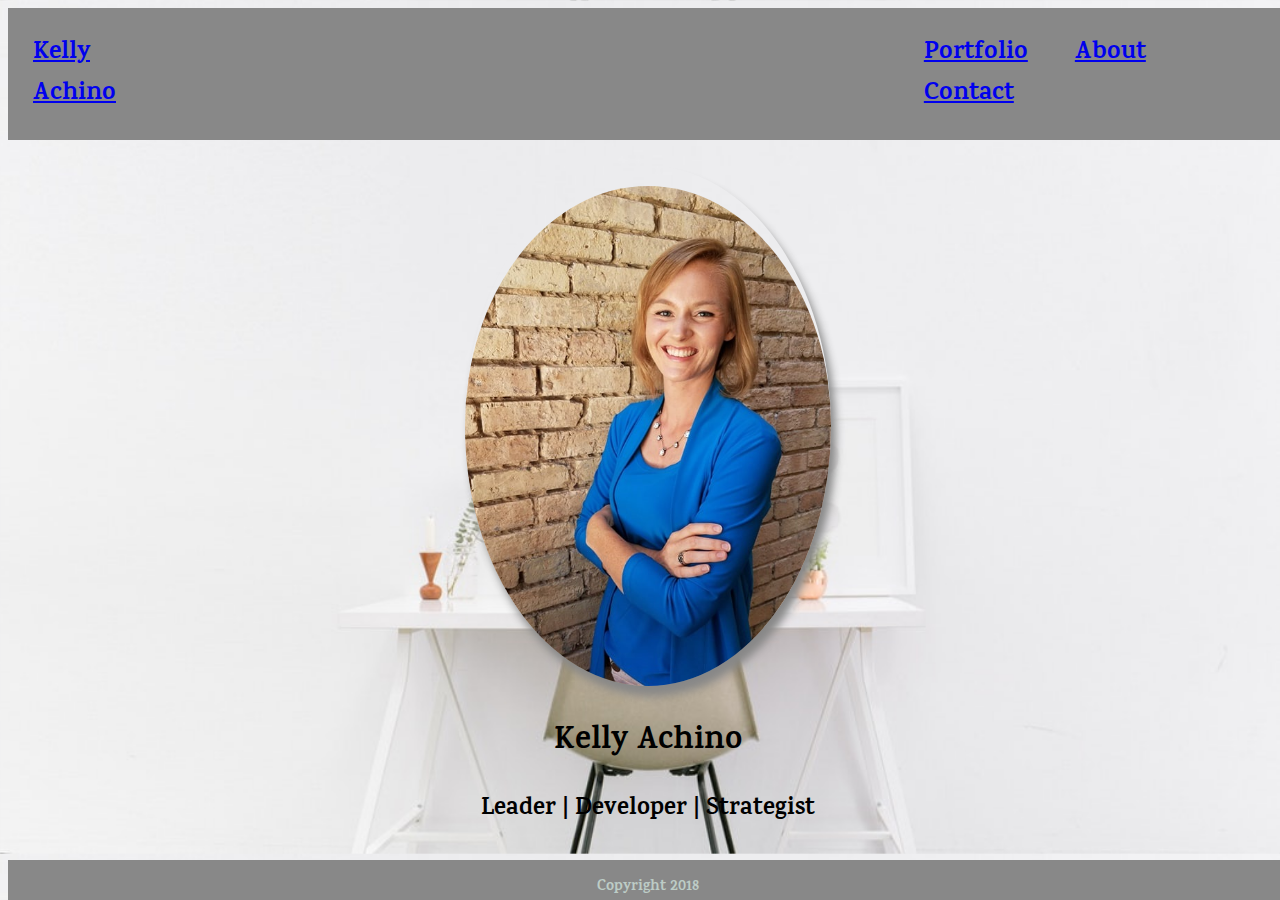
<file: index.html>
<!DOCTYPE html>
<html>

<head>
  <title>Kelly's Portfolio</title>
  <link href="stylesheet.css" rel="stylesheet" type="text/css">
  <link href="about.html" rel="stylesheet" type="text/css">
  <link href="contact.html" rel="stylesheet" type="text/css">
  <meta charset="UTF-8">
  <meta name="viewport" content="width=device-width, initial-scale=1.0">
</head>

<header>
  <a href="index.html" class="navKelly">Kelly Achino</a>
  <div class="restNav">
    <a href="portfolio.html" class="rightNav">Portfolio</a>
    <a href="about.html" class="rightNav">About</a>
    <a href="contact.html" class="rightNav">Contact</a>
  </div>
  </div>
</header>

<body>

  <div class="kellyBrand">
    <img class="kelly" src="images/kelly.jpg">
    <h1>Kelly Achino</h1>
    <h2>Leader | Developer | Strategist</h2>
  </div>

</body>
<footer>
  <p> Copyright 2018</p>
</footer>

</html>
</file>
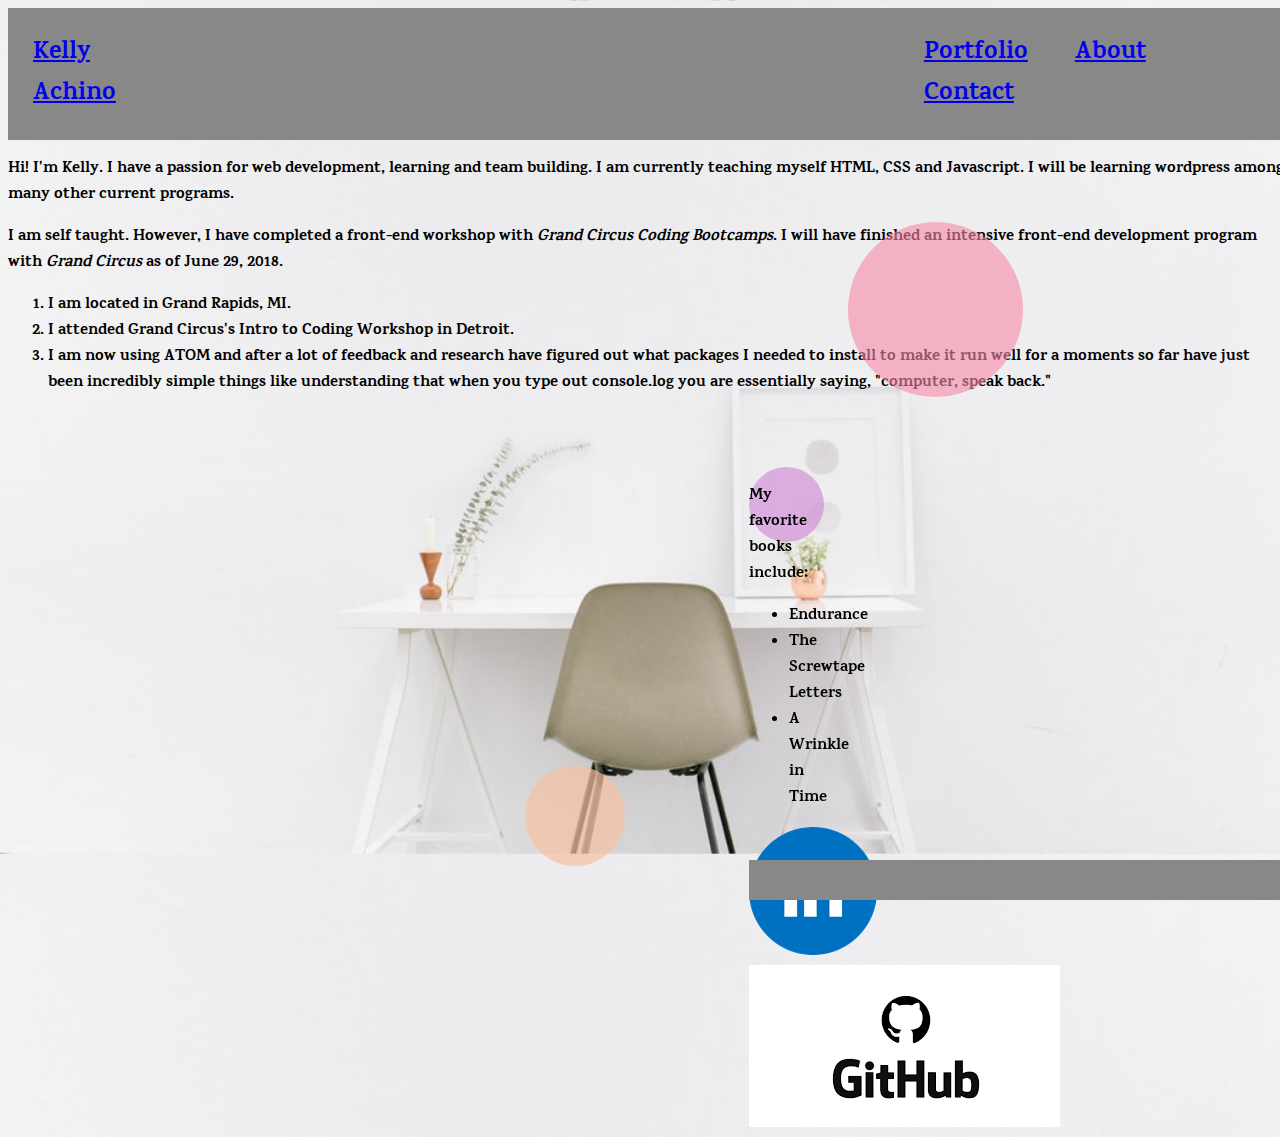
<file: about.html>
<!DOCTYPE html>
<html>
<head>
  <title>Kelly's Portfolio</title>
    <link href="stylesheet.css" rel="stylesheet" type="text/css">
    <link href="index.html" rel="stylesheet" type="text/css">
    <link href="contact.html" rel="stylesheet" type="text/css">
    <meta charset="UTF-8">
    <meta name="viewport" content="width=device-width, initial-scale=1.0">
</head>
<header>
  <a href="index.html" class="navKelly">Kelly Achino</a>
  <div class="restNav">
    <a href="portfolio.html" class="rightNav">Portfolio</a>
    <a href="about.html" class="rightNav">About</a>
    <a href="contact.html" class="rightNav">Contact</a>
  </div>
  </div>
</header>
<body class="indexPara">
    <p>Hi! I'm Kelly. I have a passion for web development, learning and team building. I am currently teaching myself HTML, CSS
      and Javascript. I will be learning wordpress among many other current programs.</p>
    <p>I am self taught. However, I have completed a front-end workshop with
      <em>Grand Circus Coding Bootcamps</em>. I will have finished an intensive front-end development program with
      <em>Grand Circus</em> as of June 29, 2018.</p>
  <ol>
    <li>I am located in Grand Rapids, MI.</li>
    <li>I attended Grand Circus's Intro to Coding Workshop in Detroit.</li>
    <li>I am now using ATOM and after a lot of feedback and research have figured out what packages I needed to install to make it run well for a moments so far have just been incredibly simple things like understanding that when you type out console.log you are essentially saying, "computer, speak back." </li>
  </ol>

  <div class="circleLogo">
    <div class="circle1">
    <div class="circle2">
    <div class="circle3">
  </div>

  <p> My favorite books include: </p>
    <ul>
      <li>Endurance</li>
      <li>The Screwtape Letters</li>
      <li>A Wrinkle in Time</li>
    </ul>

    <div class="link1">
      <a href="https://www.linkedin.com/in/kelly-achino/" img border="0" alt="linkedin" width="100" height="100"><img src="images/linkedin.png"></a>
     
      <a href="https://github.com/achinok" img border="0" width="100" height="auto"><img src="images/github.png"></a>
      </a>
    </div>
</body>

<footer>
  <p>Copyright 2018</p>
</footer>
</html>
</file>
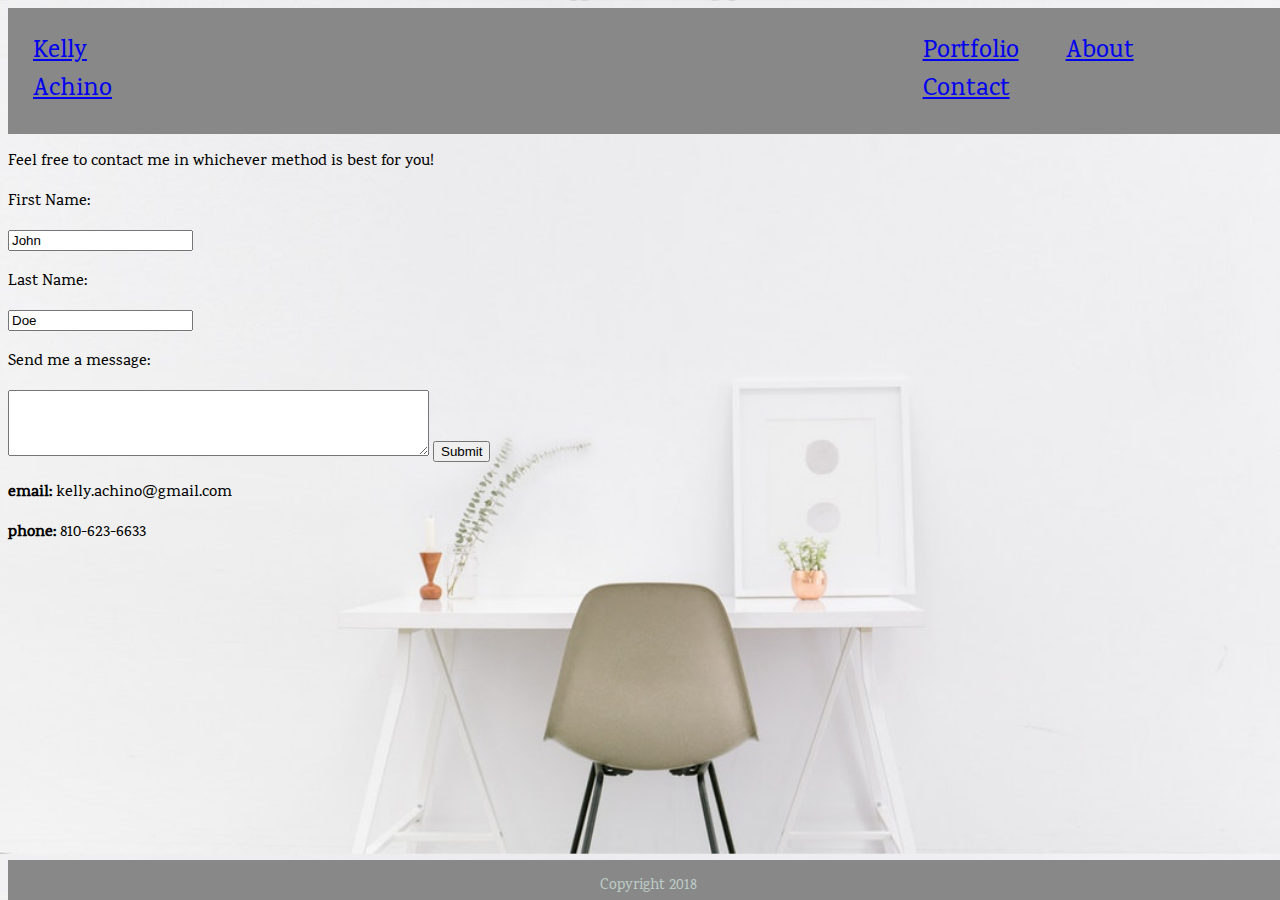
<file: contact.html>
<!DOCTYPE html>
<html>
<head>
  <title>Kelly's Portfolio</title>
  <link href="stylesheet.css" rel="stylesheet" type="text/css">
  <link href="about.html" rel="stylesheet" type="text/css">
  <link href="index.html" rel="stylesheet" type="text/css">
  <meta charset="UTF-8">
  <meta name="viewport" content="width=device-width, initial-scale=1.0">
</head>
<header>
  <a href="index.html" class="navKelly">Kelly Achino</a>
  <div class="restNav">
    <a href="portfolio.html" class="rightNav">Portfolio</a>
    <a href="about.html" class="rightNav">About</a>
    <a href="contact.html" class="rightNav">Contact</a>
  </div>
  </div>
</header>

<body id="contact">
  <p>Feel free to contact me in whichever method is best for you!</p>

  <div>
    <form action="mailto:kelly.achino@gmail.com" method="post" enctype="text/plain">
    <p>First Name:</p>
      <input type="text" name="firstname" value="John">
    <p>Last Name:</p>
      <input type="text" name="lastname" value="Doe">
    <p>Send me a message:</p>
      <textarea rows="4" cols="50"></textarea>
    <input type="submit" value="Submit">
    </form>
  </div>

  <p><strong>email:</strong> kelly.achino@gmail.com</p>
  <p><strong>phone:</strong> 810-623-6633</p>

 

</body>

<footer>
  <p>Copyright 2018</p>
</footer>
</html>
</file>
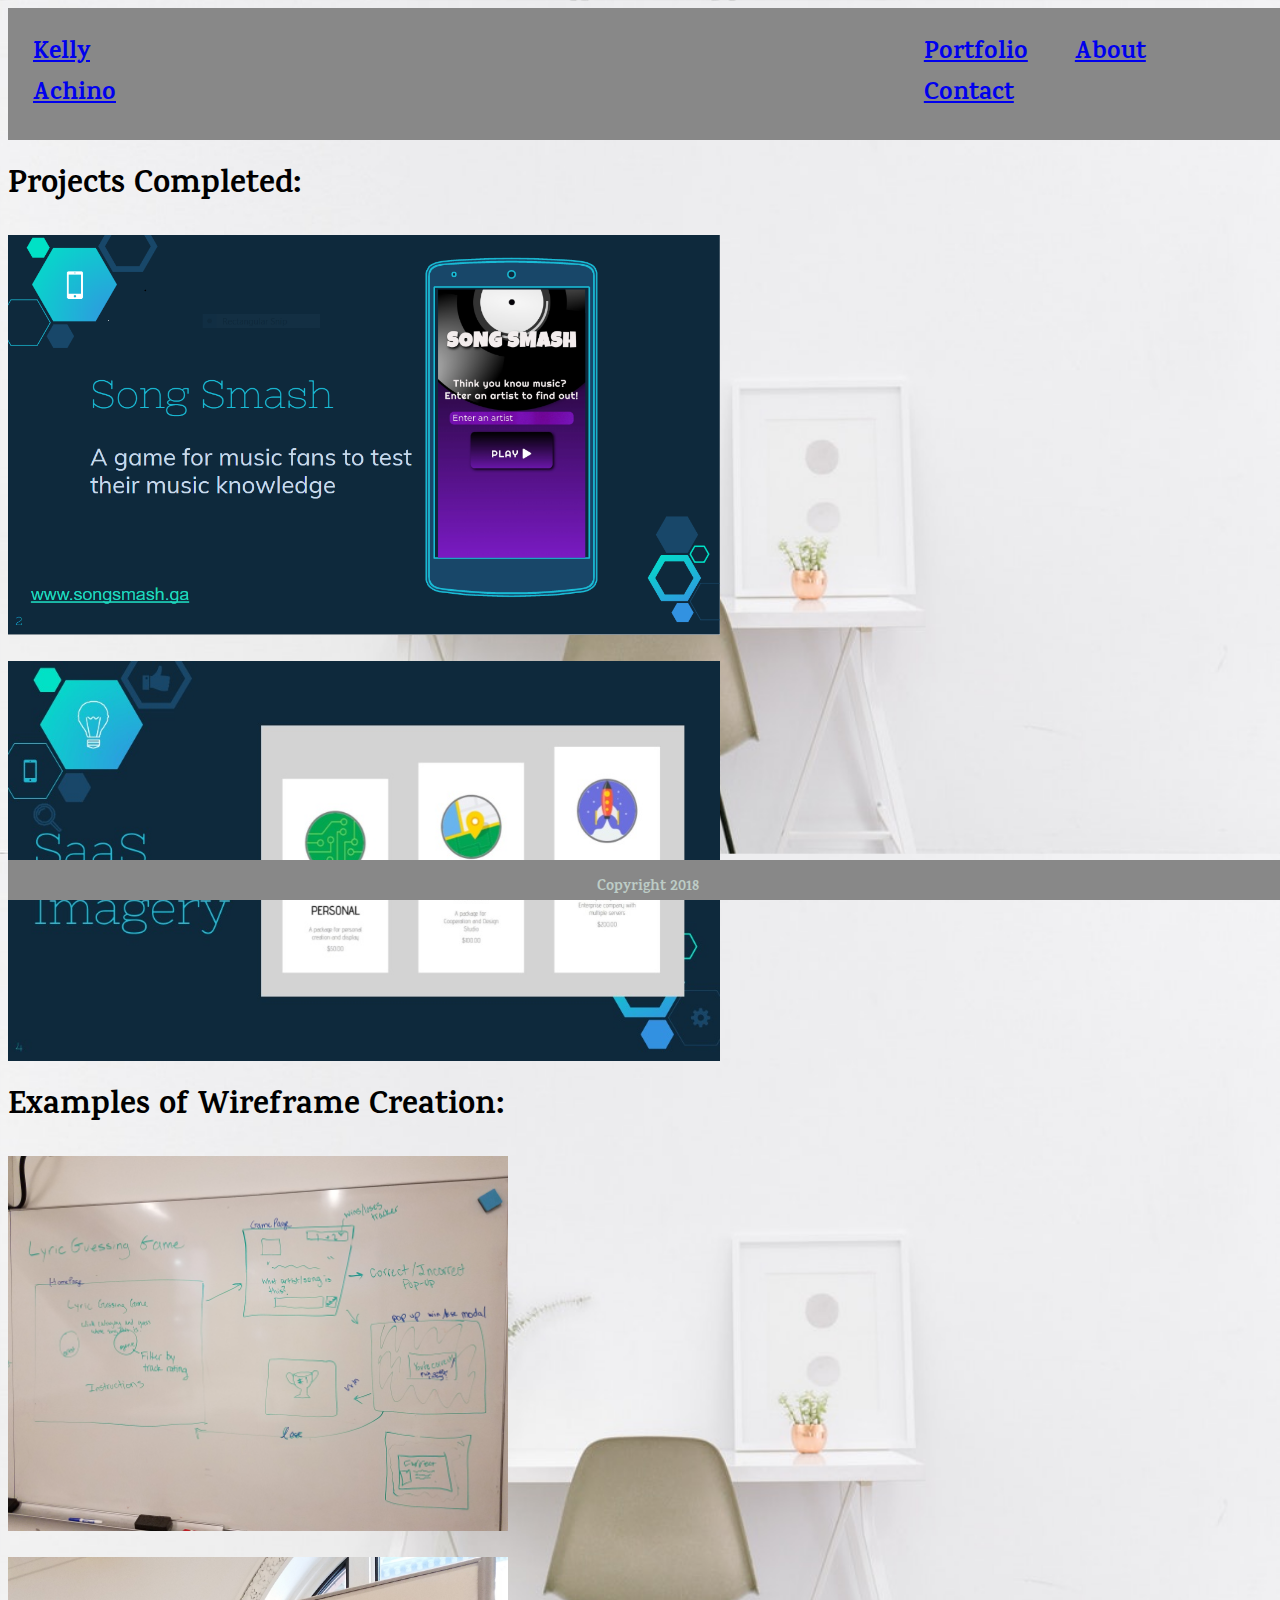
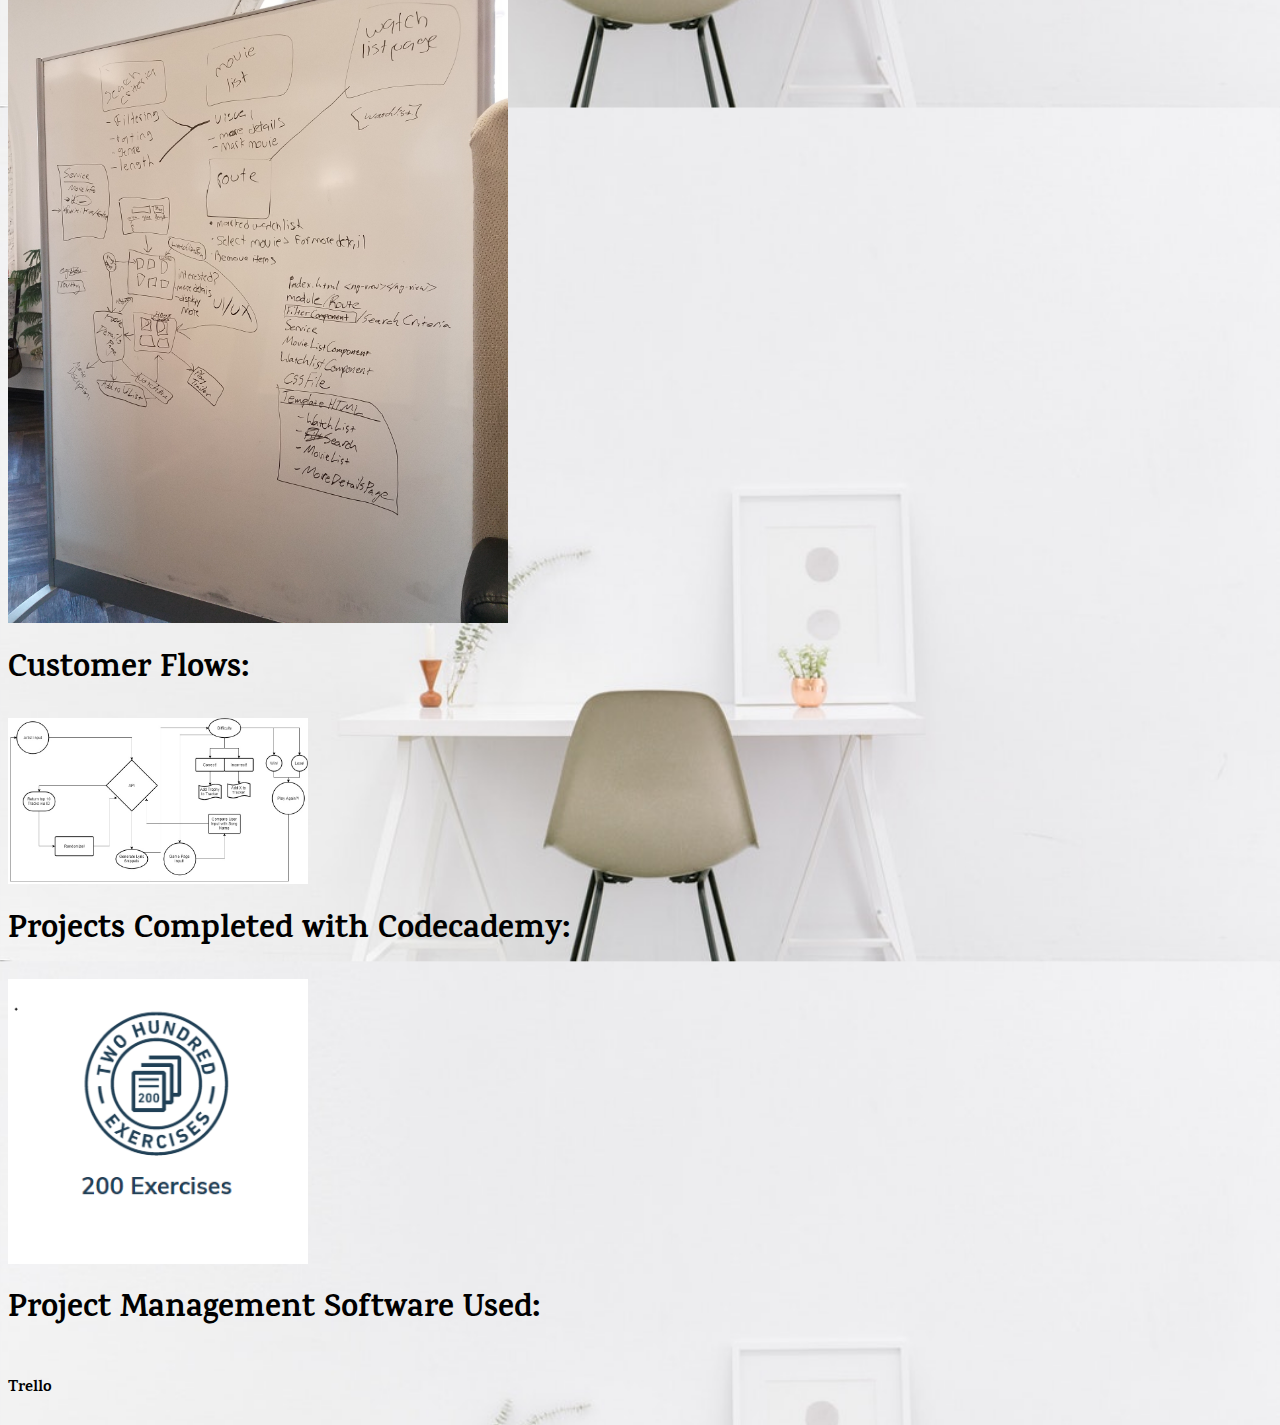
<file: portfolio.html>
<!-- links to github and linkedIn -->

<!DOCTYPE html>
<html>

<head>
  <title>Kelly's Portfolio</title>
  <link href="stylesheet.css" rel="stylesheet" type="text/css">
  <link href="index.html" rel="stylesheet" type="text/css">
  <link href="contact.html" rel="stylesheet" type="text/css">
  <meta charset="UTF-8">
  <meta name="viewport" content="width=device-width, initial-scale=1.0">
</head>
<header>
  <a href="index.html" class="navKelly">Kelly Achino</a>
  <div class="restNav">
    <a href="portfolio.html" class="rightNav">Portfolio</a>
    <a href="about.html" class="rightNav">About</a>
    <a href="contact.html" class="rightNav">Contact</a>
  </div>
  </div>
</header>

<body id="portfolio">
    

  <div class="portContent">
    <h1>Projects Completed:</h1>
    <img src="images/songsmash.jpg" class="songSmash">
    <br>
    <img src="images/3cards!.jpg" class="threeCards">
    <h1>Examples of Wireframe Creation:</h1>
    <img src="images/wireframe.jpg"  width="500" height="auto">
    <br>
    <img src="images/wireframe2.jpg"  width="500" height="auto">
    <h1>Customer Flows:</h1>
    <img src="images/custFlow.jpg" width="300" height="auto">
    <h1>Projects Completed with Codecademy:</h1>
    <img src="images/200.PNG"  width="300" height="auto">
    <h1>Project Management Software Used:</h1>
    <p>Trello</p>
  </div>

</body>

<footer>
  <p>Copyright 2018</p>
</footer>

</html>
</file>
<file: stylesheet.css>
.kelly {
  height: 500px;
  width: auto;
  border-radius: 50%;
  box-shadow: 5px 10px 8px #888888;
  padding-top: 20px;
}
body{
  src: url(fonts/Karma-Bold.ttf);
  font-family: Karma-Bold;
  background-image: url("images/background.jpg");
  background-size: 100%; 
  background-image: fixed;
  width: 100%;
  height: auto;
}

.kellyBrand {
  display: block;
  text-align: center;
  margin: 0 auto;
  padding: 2%;
}
h1, h2{
  display: block;
  align-content: center;
}

header {
  display: flex;
  padding: 5px;
  background-color: #888;
  position: sticky;
  top: 0;
  font-size: 25px;  
}
.restNav{
  display: inline-block;
  margin-left: 55%;
  padding: 20px;
}
.navKelly{
  padding: 20px;
}
.rightNav{
  padding: 20px;
  
}

.indexPara{ 
  display: block;
}

footer {
  color: #BDCCC6;
  text-align: center;
  width: 100%;
  height: 40px;
  background-color: #888;
  position: fixed;
  bottom: 0;
  font-size: 15px;
}
.portContent{
  display: inline-flex;
  flex-direction: column;
  align-content: center;
  justify-content: center;
}

@font-face {
src: url(fonts/Karma-Medium.ttf);
font-family: Karma-Medium;
}

#home, #about, #contact {
  src: url(fonts/Karma-Medium.ttf);
  font-family: Karma-Medium;
}
  /* a:link {
    color: black;
  } */
  a:visited {
    color: #BDCCC6;
  }
  a:hover {
    color: darkgrey;
  }
  a:active {
    color: #687F75;
  }


@font-face {
src: url(fonts/Karma-Bold.ttf);
font-family: Karma-Bold;
}

#form1 {
 text-align: center;
 padding: 1px;
}

.link1 {
  text-align: center;
}
.portfolio{
  height: 300%;
}

.songSmash{
  display: inline-flex;
  height: 400px;
  width: auto;
  border-radius: none;
}
.threeCards{
  height: 400px;
  width: auto;
  border-radius: none;
}

.circleLogo{
  float: right;
}

.circle1 {
  height: 175px;
  width: 175px;
  background: rgba(247, 136, 167, 0.6);
  border-radius: 50%;
  position: absolute;
  top: 222px;
  right: 257px;
}

.circle2 {
  height: 75px;
  width: 75px;
  background: rgba(207, 130, 213, 0.6);
  border-radius: 50%;
  position: absolute;
  top: 245px;
  right: 199px;
}

.circle3 {
  height: 100px;
  width: 100px;
  background: rgba(247, 193, 162, 0.7);
  border-radius: 50%;
  position: absolute;
  top: 299px;
  right: 199px;
}


@media only screen and (max-width: 600px) {
header{
  display: block;
  align-items: center;
  justify-content: center;
}
.rightNav {
  display: block;
  text-align: center;
  float: center;
  height: 30%; 
}
.navKelly {
  display: block;
  text-align: center;
  float: center; 
  margin-left: 50%;
}
.restNav{
    display: inline-block;
    margin-left: 25%;
    padding: 20px;  
}

body {
  background-image: url("images/background.jpg");
  background-size: 100%; 
  background-image: fixed;
  width: 100%;
  height: auto;
}
}
</file>
